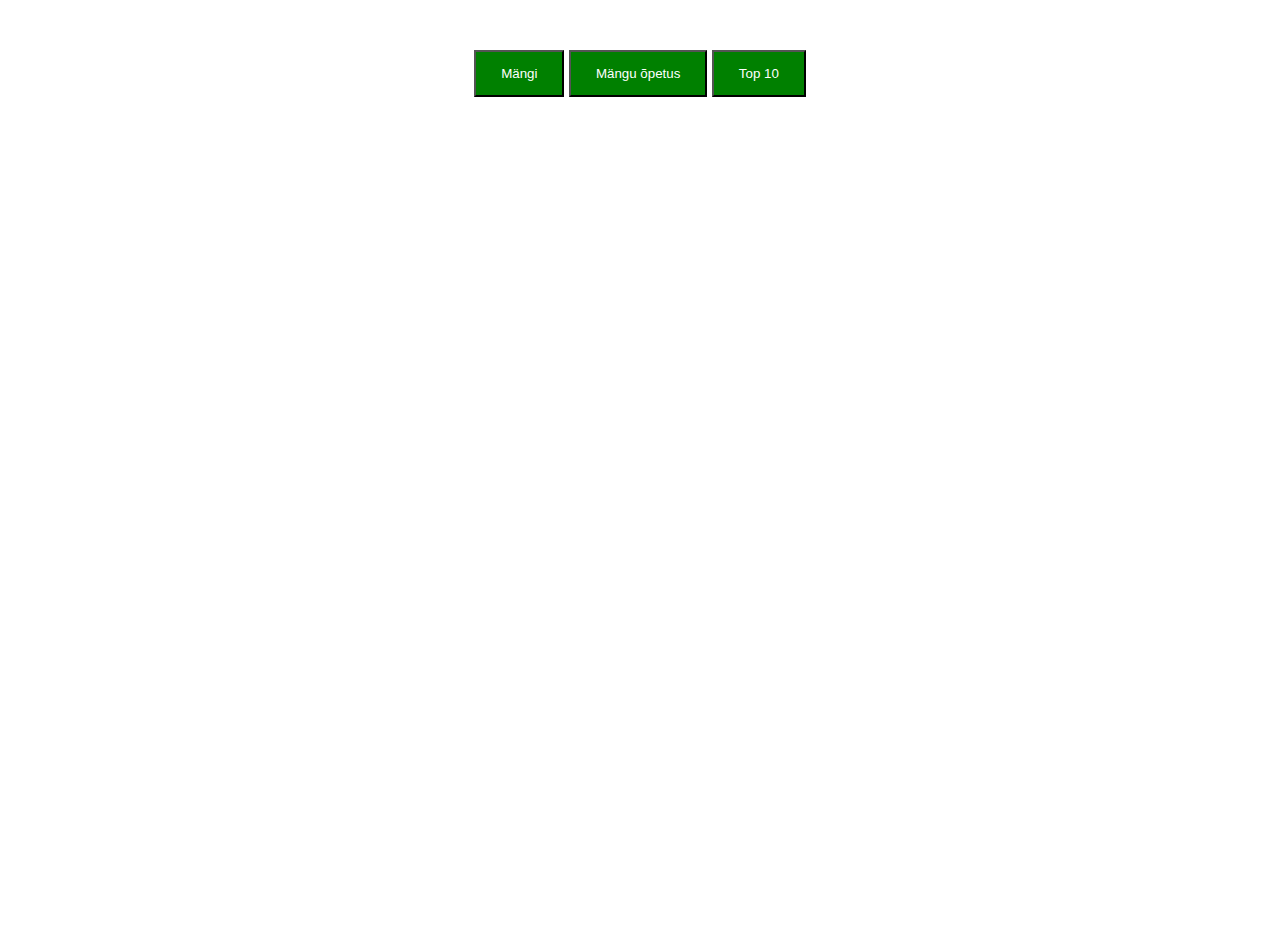
<file: index.html>
<!DOCTYPE html>
<html>
<head>
<meta charset="UTF-8">
<link rel="stylesheet" href="https://maxcdn.bootstrapcdn.com/bootstrap/4.0.0-beta/css/bootstrap.min.css" integrity="sha384-/Y6pD6FV/Vv2HJnA6t+vslU6fwYXjCFtcEpHbNJ0lyAFsXTsjBbfaDjzALeQsN6M" crossorigin="anonymous">
<link rel="stylesheet" type="text/css" href="styles.css">
<link rel="stylesheet" href="style.css">
</head>

<body>

 
  

<div id="content">
 <div id="Form" class="col-sm-8">	

  
  <button class="btn" type="button" onClick="location.href='typer.html';">Mängi</button>
  <button class="btn" type="submit" onclick="location.href='HowToPlay.html';">Mängu õpetus</button>
  <button class="btn" type="submit" onClick="location.href='HighScores.html';">Top 10</button>
</div>
</div>


</div>

</body>
</html>
</file>
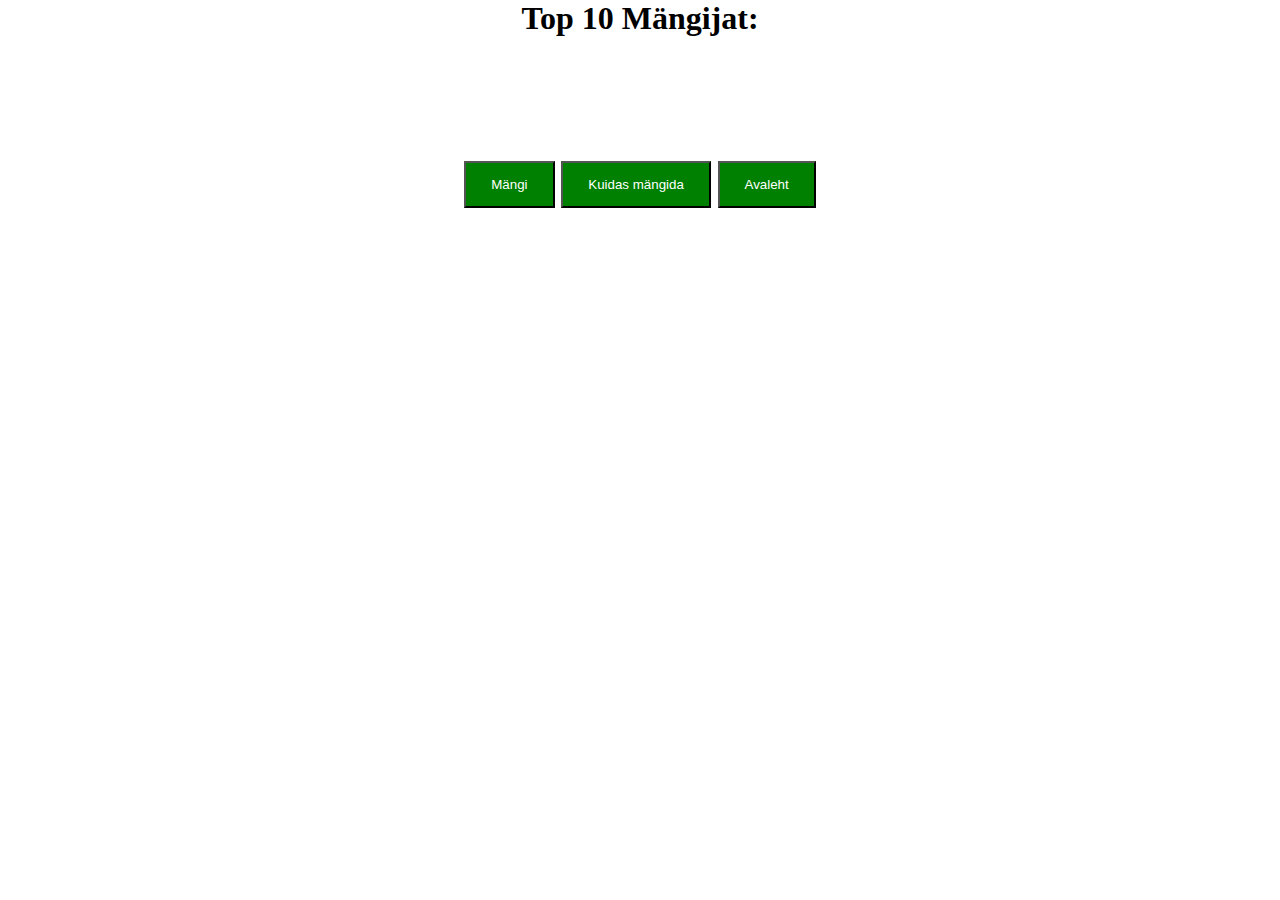
<file: HighScores.html>
<!DOCTYPE html>
 <html>
 <head>
   <meta charset="UTF-8">
  <link rel="stylesheet" href="style.css">
  <link rel="stylesheet" href="https://maxcdn.bootstrapcdn.com/bootstrap/4.0.0-beta/css/bootstrap.min.css" integrity="sha384-/Y6pD6FV/Vv2HJnA6t+vslU6fwYXjCFtcEpHbNJ0lyAFsXTsjBbfaDjzALeQsN6M" crossorigin="anonymous">
<link rel="stylesheet" type="text/css" href="styles.css">
  <script src="highscores.js"></script>
 </head>
 <body>

    
<div id="content">
<div class="position">
  <h1 style="color: black;">Top 10 Mängijat:</h1>
    <br>
    <h2 style="color: black;"><ul class="LeaderboardPlayers"></ul><h2>
<br><br>
     <div id="Form" class="col-sm-10">	
	  <button class="btn" id="buttonPlay" type="submit" onClick="location.href='typer.html';">Mängi</button>
	<button class="btn" id="buttonHowToPlay" type="submit" onclick="location.href='HowToPlay.html';">Kuidas mängida</button>
	<button class="btn" id="buttonHome" type="submit" onclick="location.href='index.html';">Avaleht</button>
</div>
</div>
</div>
 
 
 </body>
 </html>
</file>
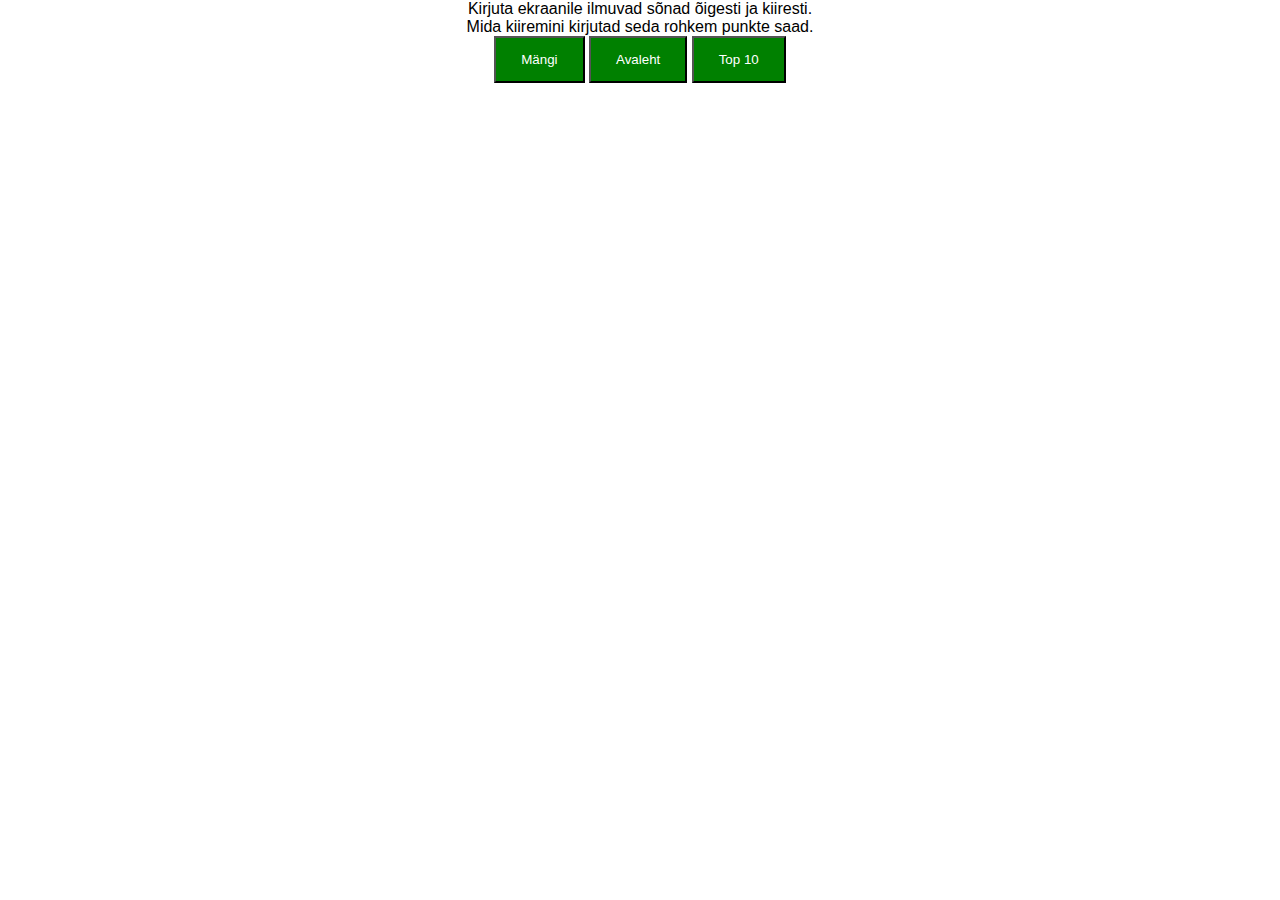
<file: HowToPlay.html>
<!DOCTYPE html>
 <html>
 <head>
   <meta charset="UTF-8">
  <link rel="stylesheet" href="style.css">
 <link rel="stylesheet" href="https://maxcdn.bootstrapcdn.com/bootstrap/4.0.0-beta/css/bootstrap.min.css" integrity="sha384-/Y6pD6FV/Vv2HJnA6t+vslU6fwYXjCFtcEpHbNJ0lyAFsXTsjBbfaDjzALeQsN6M" crossorigin="anonymous">
<link rel="stylesheet" type="text/css" href="styles.css">
 </head>
 <body>
    
<div id="content">	
	 <p>Kirjuta ekraanile ilmuvad sõnad õigesti ja kiiresti.</p>
	 <p>Mida kiiremini kirjutad seda rohkem punkte saad. </p>
 <button class="btn" type="submit" onClick="location.href='typer.html';">Mängi</button>
	<button class="btn" type="submit" onclick="location.href='index.html';">Avaleht</button>
	<button class="btn" type="submit" onClick="location.href='HighScores.html';">Top 10</button>
	</div>
</div>
 
 
 </body>
 </html>
</file>
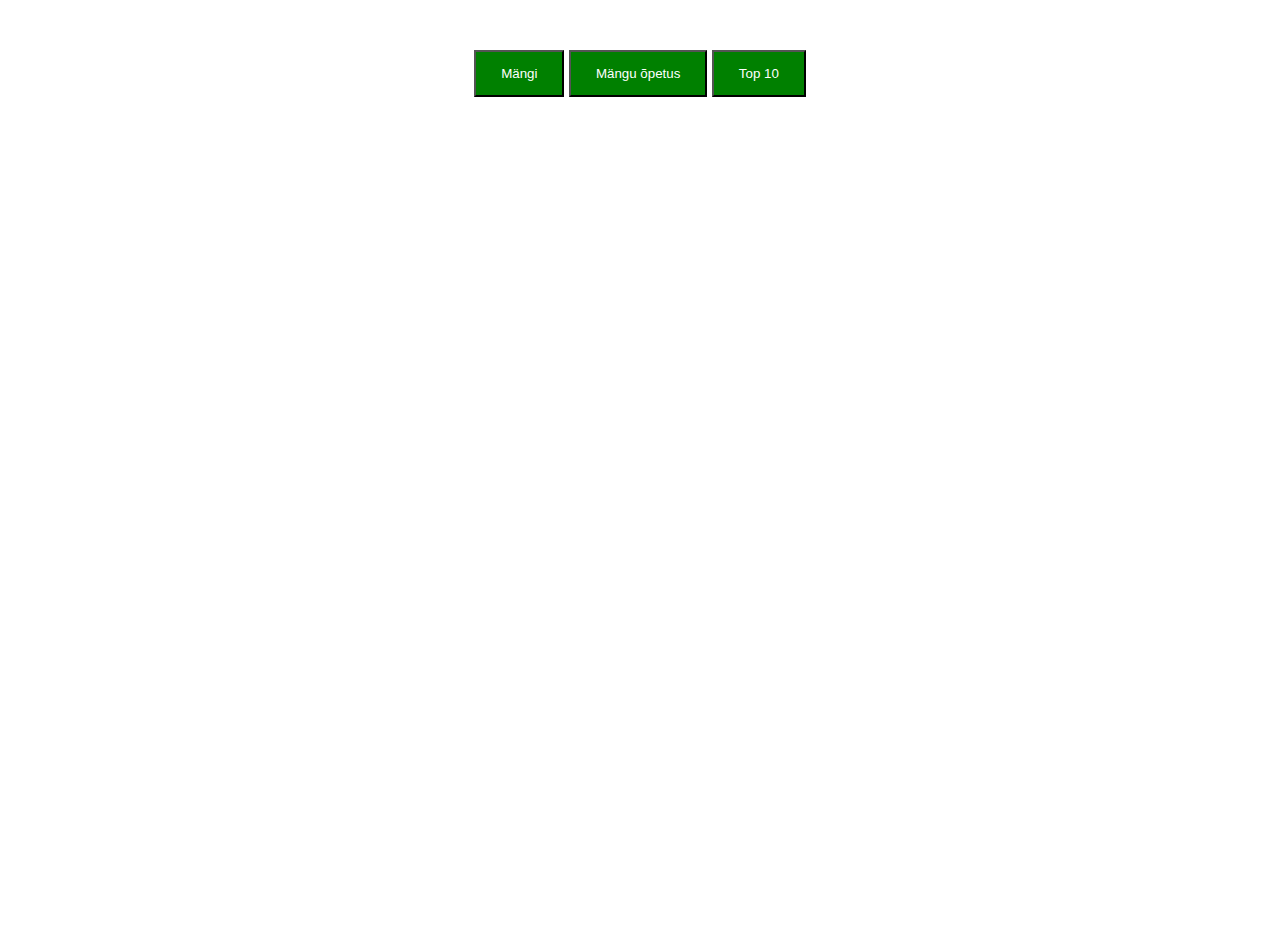
<file: typer.html>
<!doctype html>
<html lang="en">
<head>
	<meta charset="UTF-8">
	<link rel="stylesheet" type="text/css" href="styles.css">
	<title>Trükkimismäng</title>

	<script src="TYPER.js"></script>
    <script src="Word.js"></script>
</head>
<body>

	<div id="canvas">

 		<canvas></canvas>

 	</div>
	<div id="data">

		<h1>Mängija: <span id="playerName"></span></h1>
		<h1>Aega jäänud: <span id="time"></span></h1>
		<h1>Skoor: <span id="score"></span></h1>

 	</div>
	<div id= "mdns">
		
	</div>
	<div id="back">
 		
	<h2><a href="index.html">Avaleht</a></h2>
		


 	</div>

</body>
</html>
</file>
<file: styles.css>
#Form{
	margin: auto;
    width: 50%;
padding:20px;
margin-top:30px;
border-width:2px;
border-radius:5px;
border-color:#d9c7e8;
}

.btn{
	left:50% !important;
	margin:auto !important;
    right:50% !important;
	top:50% !important;
	bottom:50% !important;
}

* {
  margin: 0;
  padding: 0;
}
html, body, canvas {
  width: 100%;
  height: 100%;
}
canvas {
  position: absolute;
}
#back{
  position: fixed;
  bottom:10%;
  font-family: Orbitron;

}

h1{
  font-family: Orbitron;
}
</file>
<file: style.css>
body{
    font-family: "Open Sans", sans-serif;
    text-align: center;
}

main > * {
    margin: 0;
    display: none;
    padding: 0;
}
main > *:last-child {
    display: block;
}
main > *:target {
    display: block;
}
main > *:target ~ * {
    display: none;
}

html, body {
    width: 100%;
    height: 100%;
    position: relative;
    margin: 0px;
}
main {
    position: absolute;
    top: 0;
    bottom: 0;
    margin-top: 63px;
    overflow-y: scroll;
    margin-bottom: 10px;
    width: 100%;
}

table {
    position: relative;
    left: 50%;
}

button {
    background-color: green;
    color: white;
    padding: 14px 25px;
    text-align: center;
    text-decoration: none;
    display: inline-block;
	left:50% !important;
	margin:auto !important;
    right:50% !important;
	top:50% !important;
	bottom:50% !important;
}

ul {
    list-style-type: none;
    margin: 0;
    padding: 0;
    overflow: hidden;
    background-color: grey;
}
</file>
